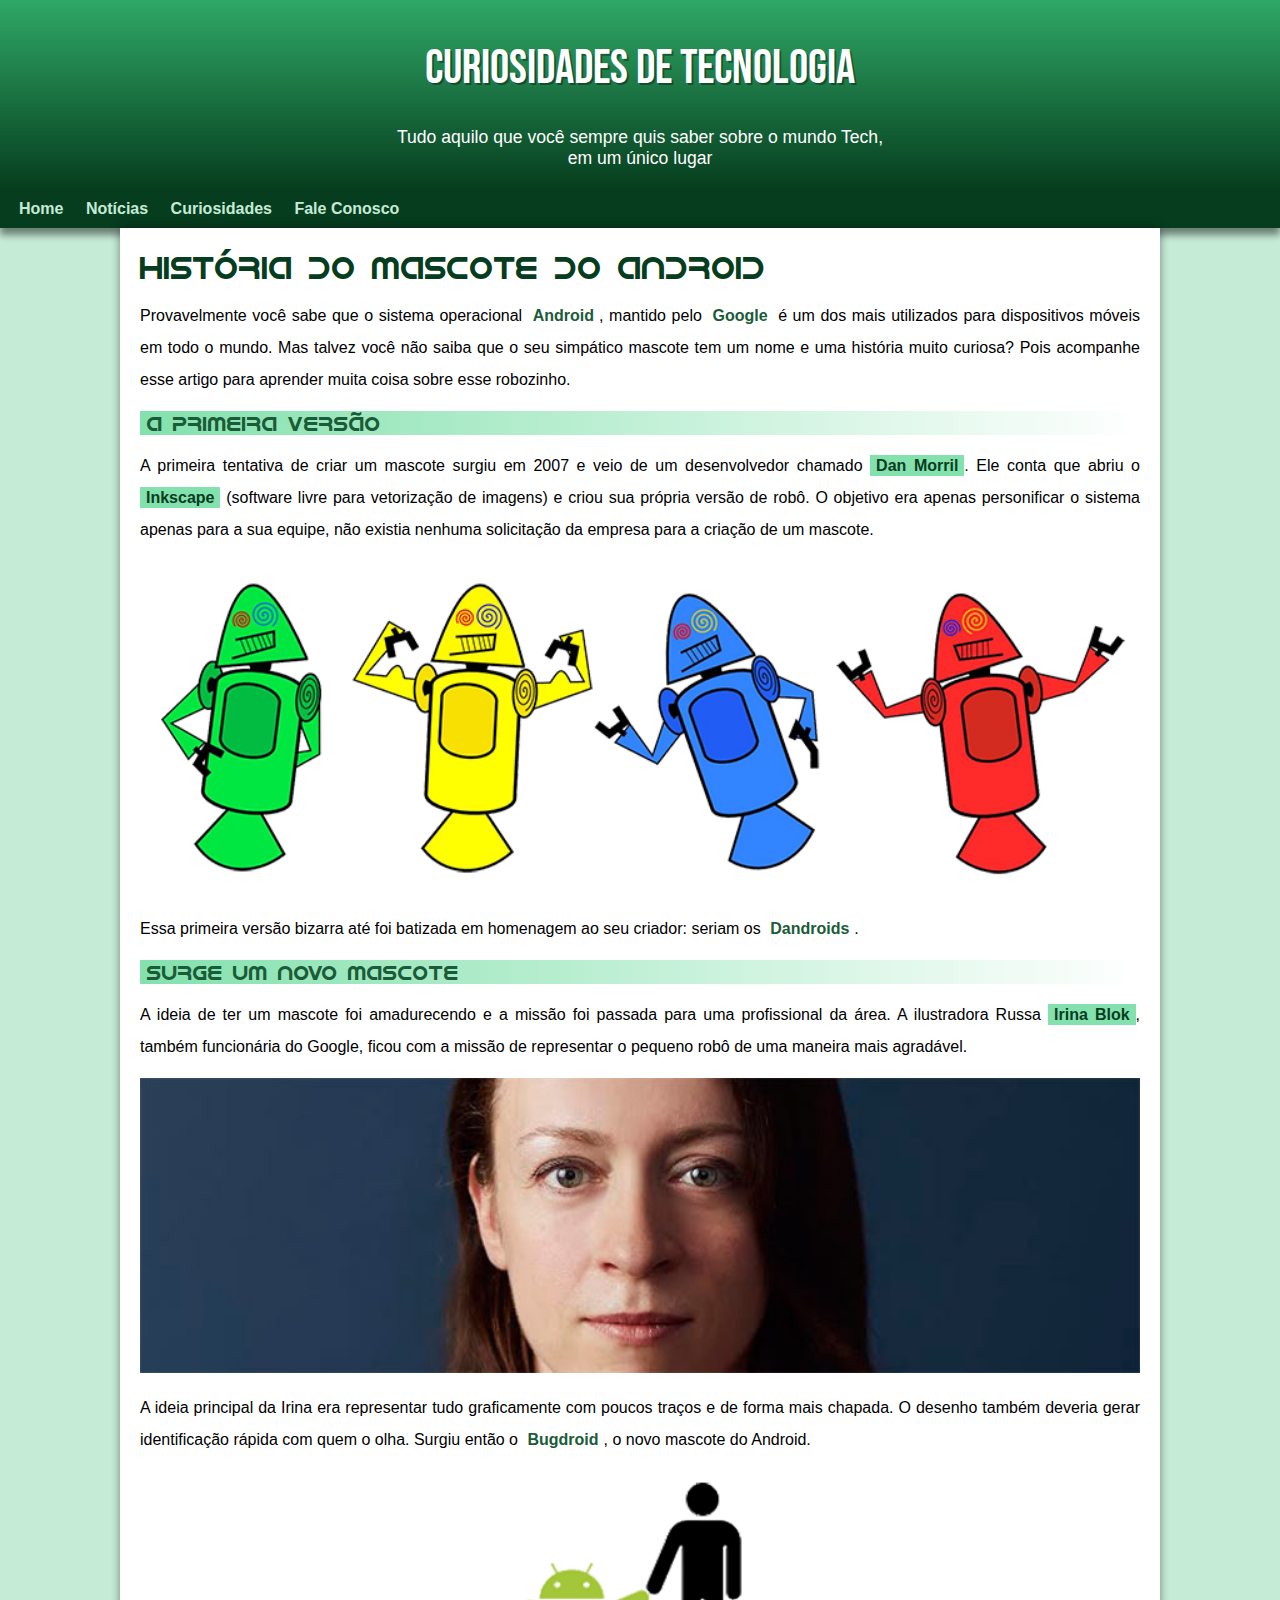
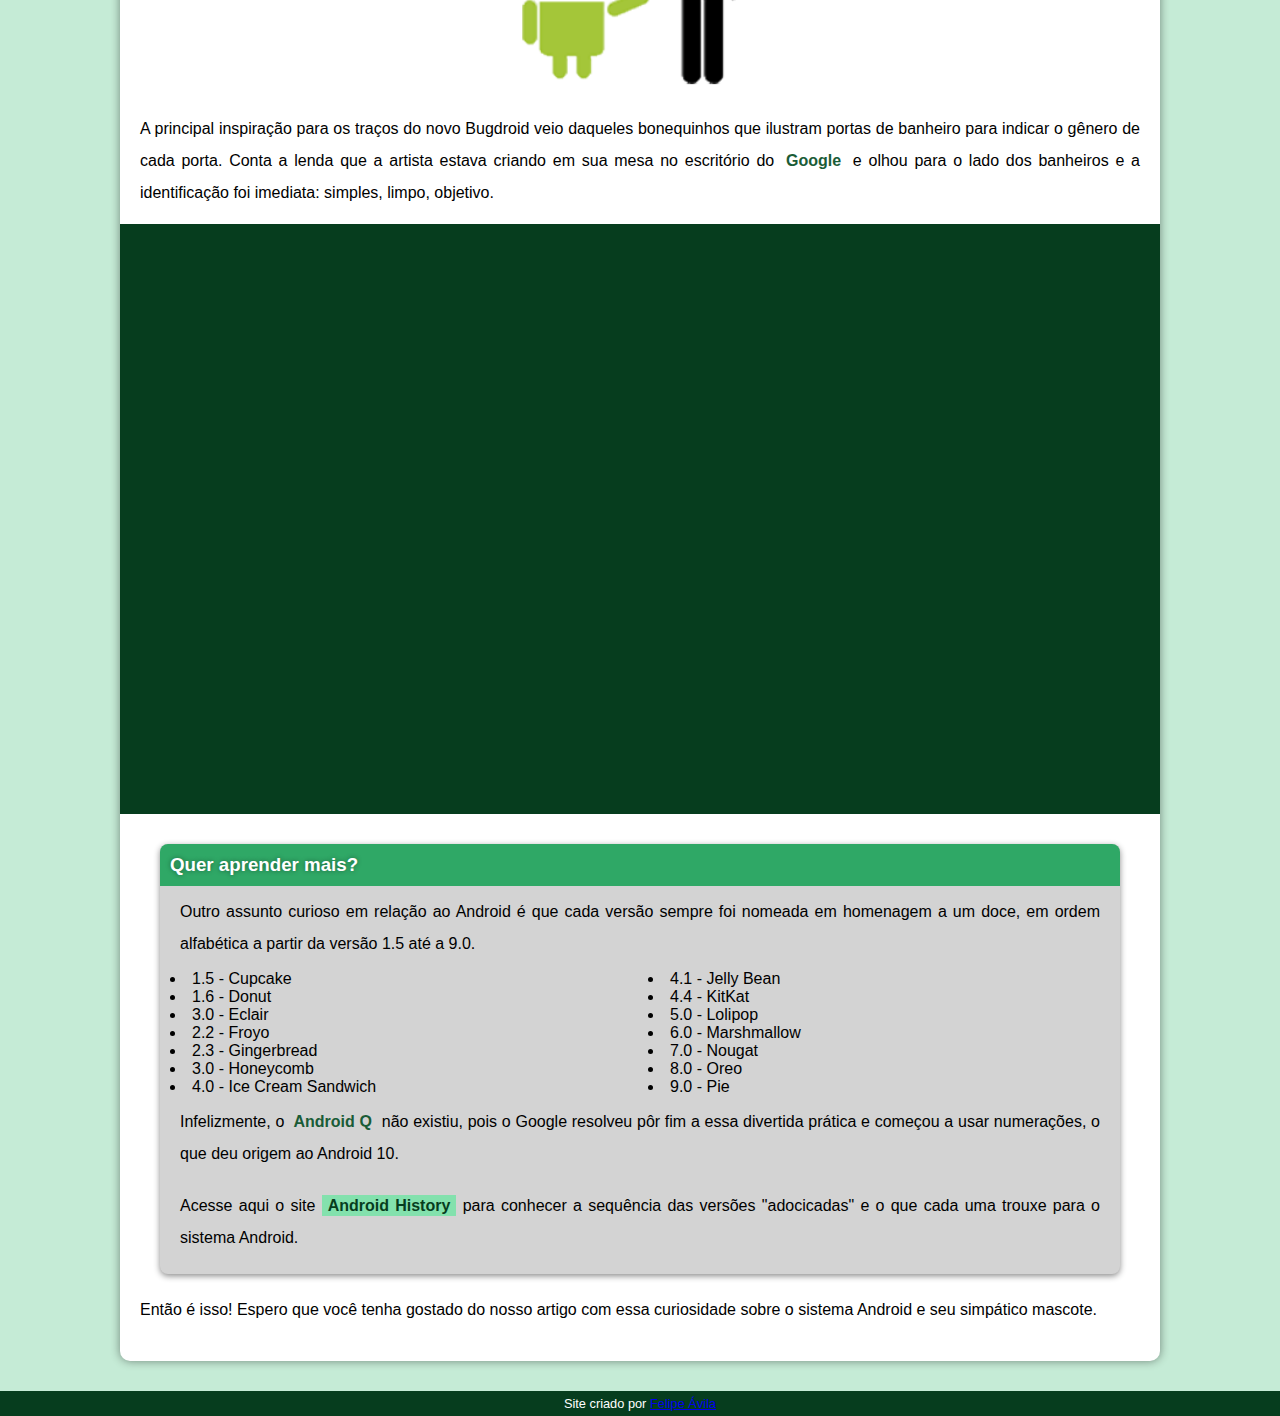
<file: index.html>
<!DOCTYPE html>
<html lang="pt-br">
<head>
    <meta charset="UTF-8">
    <meta http-equiv="X-UA-Compatible" content="IE=edge">
    <meta name="viewport" content="width=device-width, initial-scale=1.0">
    <title>Como surgiu o mascote do Android?</title>
    <link rel="shortcut icon" href="imagens/favicon.ico" type="image/x-icon">
    <link rel="stylesheet" href="estilo/style.css">
</head>
<body>
    <header>
        <h1>CURIOSIDADES DE TECNOLOGIA</h1>
        <p>Tudo aquilo que você sempre quis saber sobre o mundo Tech, em um único lugar</p>
    </header>
    <nav>
        <a href="#">Home</a>
        <a href="#">Notícias</a>
        <a href="#">Curiosidades</a>
        <a href="#">Fale Conosco</a>     
    </nav>
    <main>
        <article>

            <h1>História do Mascote do Android</h1>

            <p>Provavelmente você sabe que o sistema operacional <strong>Android</strong>, mantido pelo <strong>Google</strong> é um dos mais utilizados para dispositivos móveis em todo o mundo. Mas talvez você não saiba que o seu simpático mascote tem um nome e uma história muito curiosa? Pois acompanhe esse artigo para aprender muita coisa sobre esse robozinho.</p>

            <h2>A primeira versão</h2>

            <p>A primeira tentativa de criar um mascote surgiu em 2007 e veio de um desenvolvedor chamado <a href="https://androidcommunity.com/dan-morrill-shows-us-the-android-mascot-that-almost-was-20130103/" target="_blank">Dan Morril</a>. Ele conta que abriu o <a href="https://inkscape.org/pt-br/" target="_blank">Inkscape</a> (software livre para vetorização de imagens) e criou sua própria versão de robô. O objetivo era apenas personificar o sistema apenas para a sua equipe, não existia nenhuma solicitação da empresa para a criação de um mascote.</p>
            
            <picture>
                <source media="(max-width: 670px)" srcset="imagens/dan-droids-pq.png">
                <img src="imagens/dan-droids.png" alt="">
            </picture>

            <p>Essa primeira versão bizarra até foi batizada em homenagem ao seu criador: seriam os <strong>Dandroids</strong>.</p>

            <h2>Surge um novo mascote</h2>

            <p>A ideia de ter um mascote foi amadurecendo e a missão foi passada para uma profissional da área. A ilustradora Russa <a href="https://www.irinablok.com/" target="_blank">Irina Blok</a>, também funcionária do Google, ficou com a missão de representar o pequeno robô de uma maneira mais agradável.</p>

            <picture>
                <source media="(max-width: 670px)" srcset="imagens/irina-blok-pq.jpg">
                <img src="imagens/irina-blok.jpg" alt="">
            </picture>

            <p>A ideia principal da Irina era representar tudo graficamente com poucos traços e de forma mais chapada. O desenho também deveria gerar identificação rápida com quem o olha. Surgiu então o <strong>Bugdroid</strong>, o novo mascote do Android.</p>

            <img src="imagens/bugdroid.png" alt="" class="pequena">
            <p>A principal inspiração para os traços do novo Bugdroid veio daqueles bonequinhos que ilustram portas de banheiro para indicar o gênero de cada porta. Conta a lenda que a artista estava criando em sua mesa no escritório do <strong>Google</strong> e olhou para o lado dos banheiros e a identificação foi imediata: simples, limpo, objetivo.</p>

            <div class="video">
                <iframe width="560px" height="315" src="https://www.youtube.com/embed/l2UDgpLz20M" title="YouTube video player" frameborder="0" allow="accelerometer; autoplay; clipboard-write; encrypted-media; gyroscope; picture-in-picture" allowfullscreen></iframe> 
            </div>

            <aside>
                 <h3>Quer aprender mais?</h3>
                <p>Outro assunto curioso em relação ao Android é que cada versão sempre foi nomeada em homenagem a um doce, em ordem alfabética a partir da versão 1.5 até a 9.0.</p>

                <ul>
                    <li>1.5 - <abbr title="Bolo de Copo">Cupcake</abbr></li>
                    <li>1.6 - <abbr title="Rosquinha">Donut</abbr></li>
                    <li>3.0 - <abbr title="Bomba">Eclair</abbr></li>
                    <li>2.2 - <abbr title="Iogurte Congelado">Froyo</abbr></li>
                    <li>2.3 - <abbr title="Biscoito de Gengibre">Gingerbread</abbr></li>
                    <li>3.0 - <abbr title="Favo de Mel">Honeycomb</abbr></li>
                    <li>4.0 - <abbr title="Sanduíche de Sorvete">Ice Cream Sandwic</abbr>h</li>
                    <li>4.1 - <abbr title="Jujuba">Jelly Bean</abbr></li>
                    <li>4.4 - <abbr title="KitKat">KitKat</abbr></li>
                    <li>5.0 - <abbr title="Pirulito">Lolipop</abbr></li>
                    <li>6.0 - <abbr title="Marshmallow">Marshmallow</abbr></li>
                    <li>7.0 - <abbr title="Torrone">Nougat</abbr></li>
                    <li>8.0 - <abbr title="Oreo">Oreo</abbr></li>
                    <li>9.0 - <abbr title="Torta">Pie</abbr></li>
                </ul>
               
                <p>Infelizmente, o<strong> Android Q</strong> não existiu, pois o Google resolveu pôr fim a essa divertida prática e começou a usar numerações, o que deu origem ao Android 10.</p>
                 <p>Acesse aqui o site <a href="https://www.androidauthority.com/history-android-os-name-789433/" target="_blank">Android History</a> para conhecer a sequência das versões "adocicadas" e o que cada uma trouxe para o sistema Android.</p>
            </aside>

            <p>Então é isso! Espero que você tenha gostado do nosso artigo com essa curiosidade sobre o sistema Android e seu simpático mascote.</p>
        </article>
    </main>
    <footer>
        <p>Site criado por <a href="github.com/felipeGFA" target="_blank">Felipe Ávila</a></p>
    </footer>

</body>
</html>
</file>
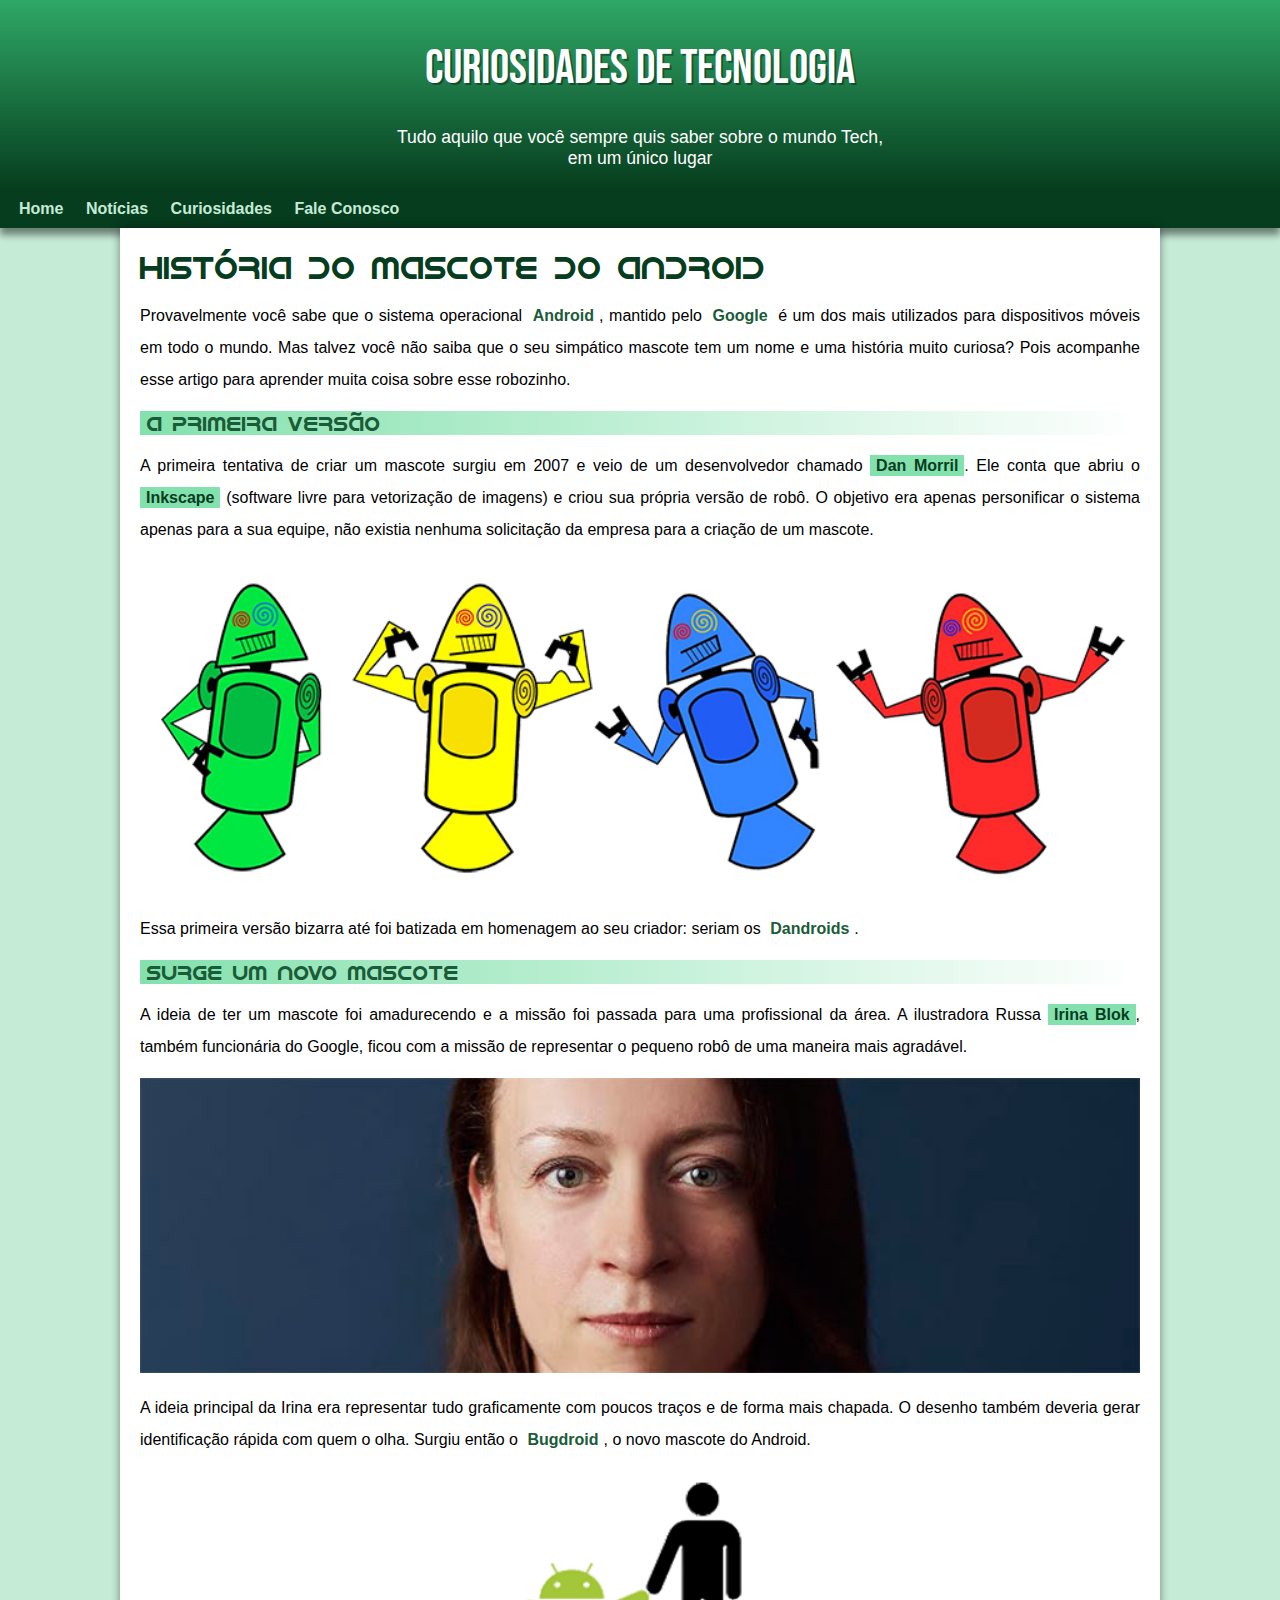
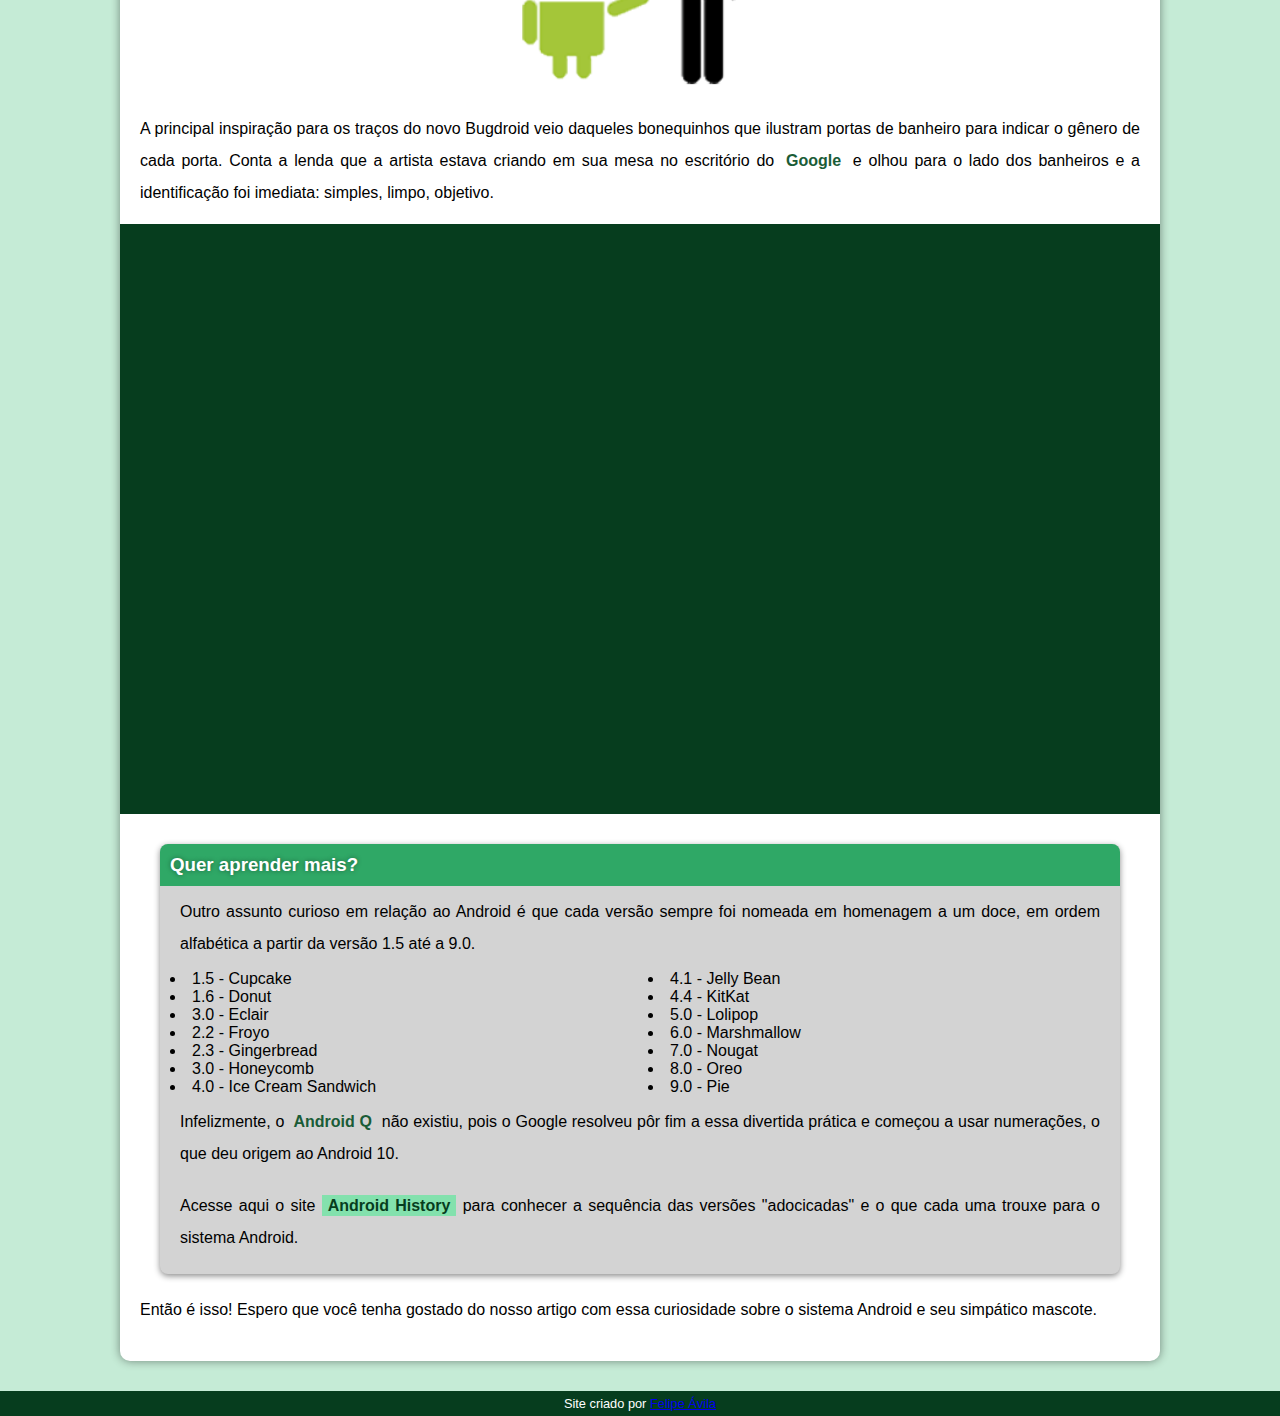
<file: android.html>
<!DOCTYPE html>
<html lang="pt-br">
<head>
    <meta charset="UTF-8">
    <meta http-equiv="X-UA-Compatible" content="IE=edge">
    <meta name="viewport" content="width=device-width, initial-scale=1.0">
    <title>Como surgiu o mascote do Android?</title>
    <link rel="shortcut icon" href="imagens/favicon.ico" type="image/x-icon">
    <link rel="stylesheet" href="estilo/style.css">
</head>
<body>
    <header>
        <h1>CURIOSIDADES DE TECNOLOGIA</h1>
        <p>Tudo aquilo que você sempre quis saber sobre o mundo Tech, em um único lugar</p>
    </header>
    <nav>
        <a href="#">Home</a>
        <a href="#">Notícias</a>
        <a href="#">Curiosidades</a>
        <a href="#">Fale Conosco</a>     
    </nav>
    <main>
        <article>

            <h1>História do Mascote do Android</h1>

            <p>Provavelmente você sabe que o sistema operacional <strong>Android</strong>, mantido pelo <strong>Google</strong> é um dos mais utilizados para dispositivos móveis em todo o mundo. Mas talvez você não saiba que o seu simpático mascote tem um nome e uma história muito curiosa? Pois acompanhe esse artigo para aprender muita coisa sobre esse robozinho.</p>

            <h2>A primeira versão</h2>

            <p>A primeira tentativa de criar um mascote surgiu em 2007 e veio de um desenvolvedor chamado <a href="https://androidcommunity.com/dan-morrill-shows-us-the-android-mascot-that-almost-was-20130103/" target="_blank">Dan Morril</a>. Ele conta que abriu o <a href="https://inkscape.org/pt-br/" target="_blank">Inkscape</a> (software livre para vetorização de imagens) e criou sua própria versão de robô. O objetivo era apenas personificar o sistema apenas para a sua equipe, não existia nenhuma solicitação da empresa para a criação de um mascote.</p>
            
            <picture>
                <source media="(max-width: 670px)" srcset="imagens/dan-droids-pq.png">
                <img src="imagens/dan-droids.png" alt="">
            </picture>

            <p>Essa primeira versão bizarra até foi batizada em homenagem ao seu criador: seriam os <strong>Dandroids</strong>.</p>

            <h2>Surge um novo mascote</h2>

            <p>A ideia de ter um mascote foi amadurecendo e a missão foi passada para uma profissional da área. A ilustradora Russa <a href="https://www.irinablok.com/" target="_blank">Irina Blok</a>, também funcionária do Google, ficou com a missão de representar o pequeno robô de uma maneira mais agradável.</p>

            <picture>
                <source media="(max-width: 670px)" srcset="imagens/irina-blok-pq.jpg">
                <img src="imagens/irina-blok.jpg" alt="">
            </picture>

            <p>A ideia principal da Irina era representar tudo graficamente com poucos traços e de forma mais chapada. O desenho também deveria gerar identificação rápida com quem o olha. Surgiu então o <strong>Bugdroid</strong>, o novo mascote do Android.</p>

            <img src="imagens/bugdroid.png" alt="" class="pequena">
            <p>A principal inspiração para os traços do novo Bugdroid veio daqueles bonequinhos que ilustram portas de banheiro para indicar o gênero de cada porta. Conta a lenda que a artista estava criando em sua mesa no escritório do <strong>Google</strong> e olhou para o lado dos banheiros e a identificação foi imediata: simples, limpo, objetivo.</p>

            <div class="video">
                <iframe width="560px" height="315" src="https://www.youtube.com/embed/l2UDgpLz20M" title="YouTube video player" frameborder="0" allow="accelerometer; autoplay; clipboard-write; encrypted-media; gyroscope; picture-in-picture" allowfullscreen></iframe> 
            </div>

            <aside>
                 <h3>Quer aprender mais?</h3>
                <p>Outro assunto curioso em relação ao Android é que cada versão sempre foi nomeada em homenagem a um doce, em ordem alfabética a partir da versão 1.5 até a 9.0.</p>

                <ul>
                    <li>1.5 - <abbr title="Bolo de Copo">Cupcake</abbr></li>
                    <li>1.6 - <abbr title="Rosquinha">Donut</abbr></li>
                    <li>3.0 - <abbr title="Bomba">Eclair</abbr></li>
                    <li>2.2 - <abbr title="Iogurte Congelado">Froyo</abbr></li>
                    <li>2.3 - <abbr title="Biscoito de Gengibre">Gingerbread</abbr></li>
                    <li>3.0 - <abbr title="Favo de Mel">Honeycomb</abbr></li>
                    <li>4.0 - <abbr title="Sanduíche de Sorvete">Ice Cream Sandwic</abbr>h</li>
                    <li>4.1 - <abbr title="Jujuba">Jelly Bean</abbr></li>
                    <li>4.4 - <abbr title="KitKat">KitKat</abbr></li>
                    <li>5.0 - <abbr title="Pirulito">Lolipop</abbr></li>
                    <li>6.0 - <abbr title="Marshmallow">Marshmallow</abbr></li>
                    <li>7.0 - <abbr title="Torrone">Nougat</abbr></li>
                    <li>8.0 - <abbr title="Oreo">Oreo</abbr></li>
                    <li>9.0 - <abbr title="Torta">Pie</abbr></li>
                </ul>
               
                <p>Infelizmente, o<strong> Android Q</strong> não existiu, pois o Google resolveu pôr fim a essa divertida prática e começou a usar numerações, o que deu origem ao Android 10.</p>
                 <p>Acesse aqui o site <a href="https://www.androidauthority.com/history-android-os-name-789433/" target="_blank">Android History</a> para conhecer a sequência das versões "adocicadas" e o que cada uma trouxe para o sistema Android.</p>
            </aside>

            <p>Então é isso! Espero que você tenha gostado do nosso artigo com essa curiosidade sobre o sistema Android e seu simpático mascote.</p>
        </article>
    </main>
    <footer>
        <p>Site criado por <a href="github.com/felipeGFA" target="_blank">Felipe Ávila</a></p>
    </footer>

</body>
</html>
</file>
<file: estilo/style.css>
@charset "UTF-8";

@import url('https://fonts.googleapis.com/css2?family=Bebas+Neue&display=swap');

@font-face {
    font-family: 'Android';
    src: url('../fontes/idroid.otf') format('opentype');
    font-weight: normal;
}
:root{
    --cor0: #c5ebd6;
    --cor1: #83e1ad;
    --cor2: #3ddc84;
    --cor3: #2fa866;
    --cor4: #1a5c37;
    --cor5: #063d1e;

    --fonte-android: 'Android', cursive;
    --fonte-destaque: 'Bebas Neue', cursive
}

*{
    margin: 0px;
    padding: 0px;
}

body{
    background-color: var(--cor0);
    font-family: Arial, Helvetica, sans-serif;
}

header{
    background-image: linear-gradient(to bottom, var(--cor3), var(--cor5));
    min-height: 150px;
    text-align: center;
    padding-top: 40px;

}

header > h1{
    color: white;
    margin-bottom: 20px;
    font-size: 3em;
    font-weight: normal;
    text-shadow: 2px 2px 0px rgba(0, 0, 0, 0.365);
    font-family: var(--fonte-destaque)
    
    
}

header > p{
    color: white;
    font-family: Arial, Helvetica, sans-serif;
    font-size: 1.1em;
    max-width: 500px;
    margin: auto;
    padding: 10px 10px;
}

nav{
    background-color: var(--cor5);
    padding: 10px;
    box-shadow: 0px 7px 7px rgba(0, 0, 0, 0.456);
}

nav > a{
    color: var(--cor0);
    padding: 9px;
    border-radius: 5px;
    text-decoration: none;
    font-weight: bold;
    transition-duration: 0.3s ;
}

nav > a:hover{
    background-color: var(--cor0);
    color: var(--cor4);
}

main{
    margin: auto;
    margin-bottom: 30px;
    min-width: 300px;
    max-width: 1000px;
    padding: 20px;
    background-color: white;
    box-shadow: 0px 0px 10px rgba(0, 0, 0, 0.431);
    border-bottom-left-radius: 10px;
    border-bottom-right-radius: 10px;
}

main img{
    width: 100%;
}

main img.pequena{
        max-width: 350px;
        display: block;
        margin: auto;
    }

main h1{
    color: var(--cor5);
    font-family: var(--fonte-android);
    font-weight: normal;
}

main h2{
    font-family: var(--fonte-android);
    color: var(--cor4);
    font-size: 1.3em;
    font-weight: normal;
    background-image: linear-gradient(to right, var(--cor1), transparent);
    text-indent: 7px;
}

main p{
    margin: 15px 0px;
    text-align: justify;
    font-size: 1;
    line-height: 2em;
}

main strong{
    color: var(--cor4);
    font-weight: bold;
    padding: 2px 5px;
}

main a{
    color: var(--cor5);
    background-color: var(--cor1);
    text-decoration: none;
    font-weight: bold;
    padding: 2px 6px;
    }

main a:hover{
    text-decoration: underline;
    color: var(--cor4);
}

div.video{
    background-color: var(--cor5);
    margin-bottom: 30px;
    margin: 0px -20px 30px -20px;
    padding: 20px;
    position: relative;
    padding-bottom: 57%;
}

div.video > iframe{
    position: absolute;
    top: 5%;
    left: 5%;
    height: 90%;
    width: 90%;
}

aside{
    background-color: lightgray;
    margin: 20px;
    padding: 10px;
    border-radius: 8px;
    box-shadow: 0px 2px 6px rgba(0, 0, 0, 0.461);
    
}

aside h3{
    background-color: var(--cor3);
    color: white;
    padding: 10px;
    margin: -10px -10px 0px -10px;
    text-shadow: 0px 0px 5px rgba(0, 0, 0, 0.398);
    border-top-left-radius: 8px;
    border-top-right-radius: 8px;
}

aside ul{
    list-style-position: inside;
    columns: 2;
}

aside p{
    margin: 0px;
    padding: 10px;
}

abbr{
    text-decoration: none;
}


footer{
    background-color: var(--cor5);
    color: white;
    text-align: center;
    font-size: 0.8em;
    padding: 5px;
}
</file>
